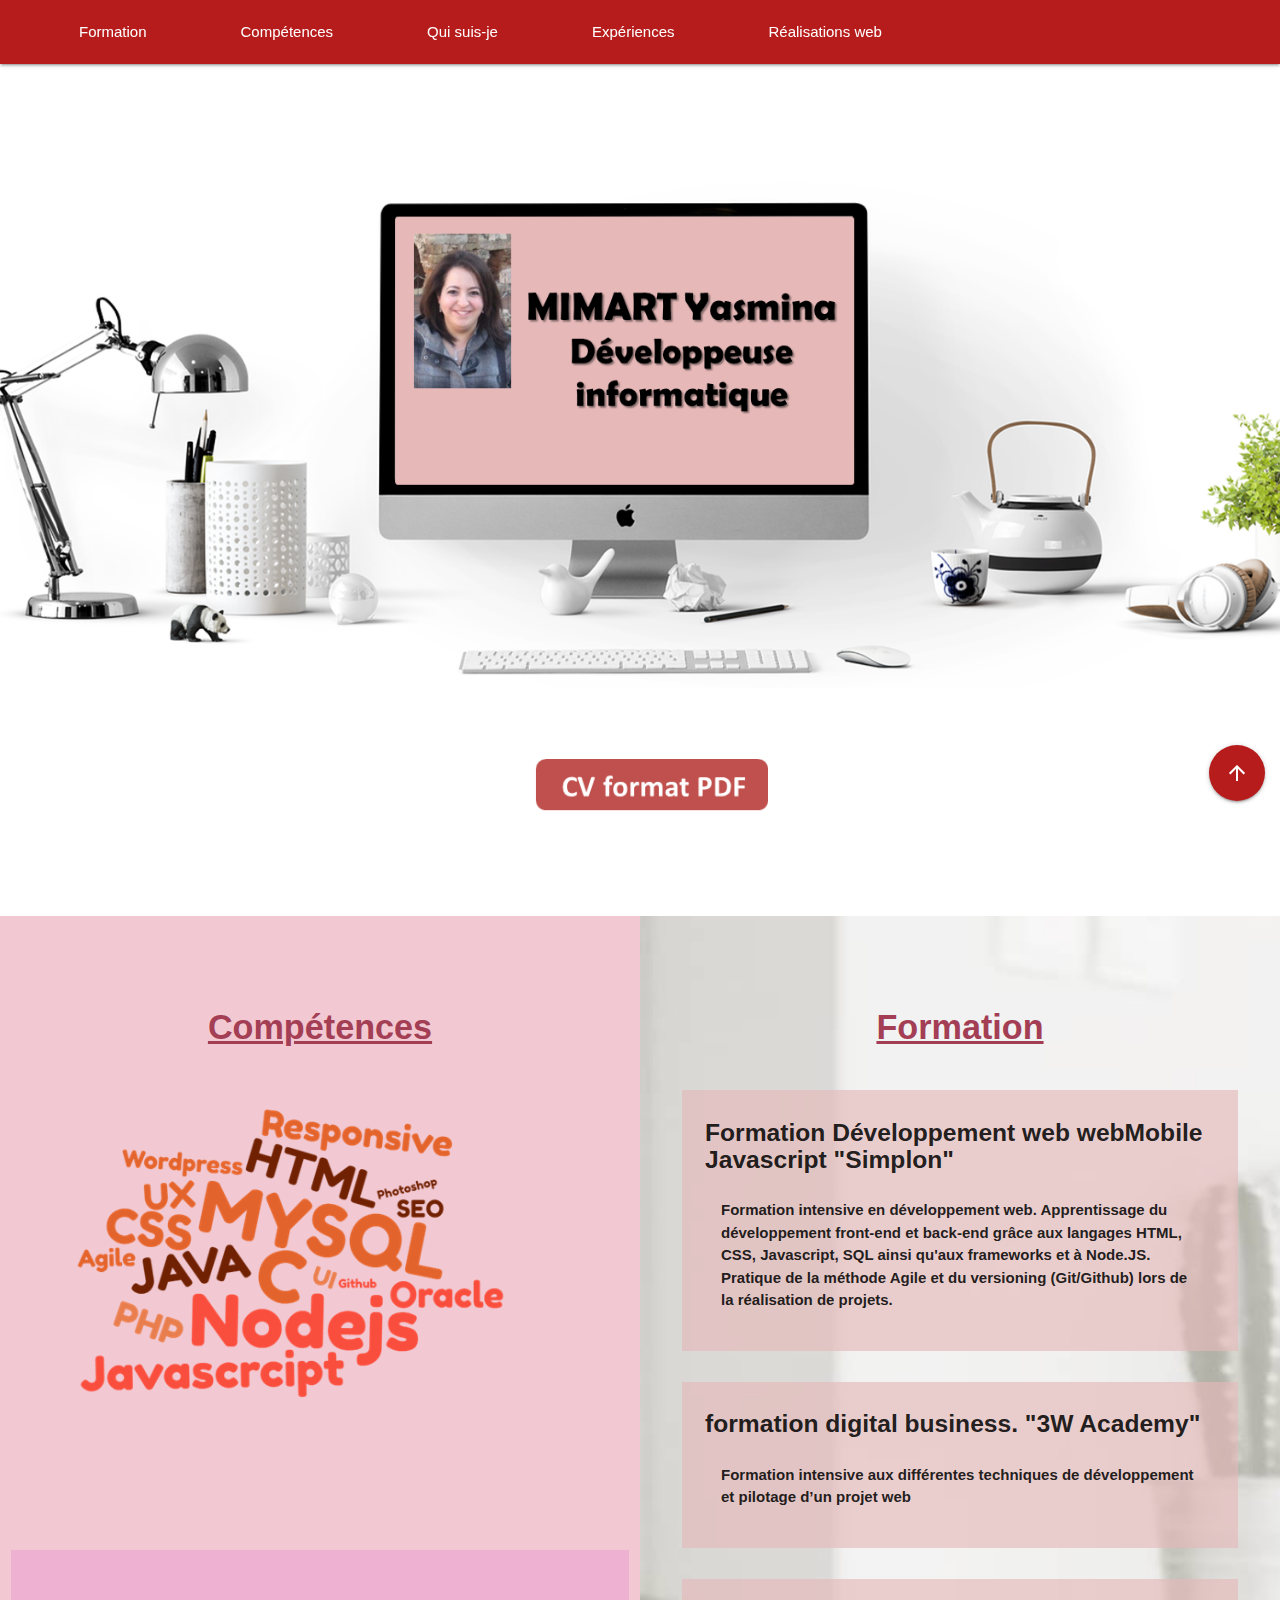
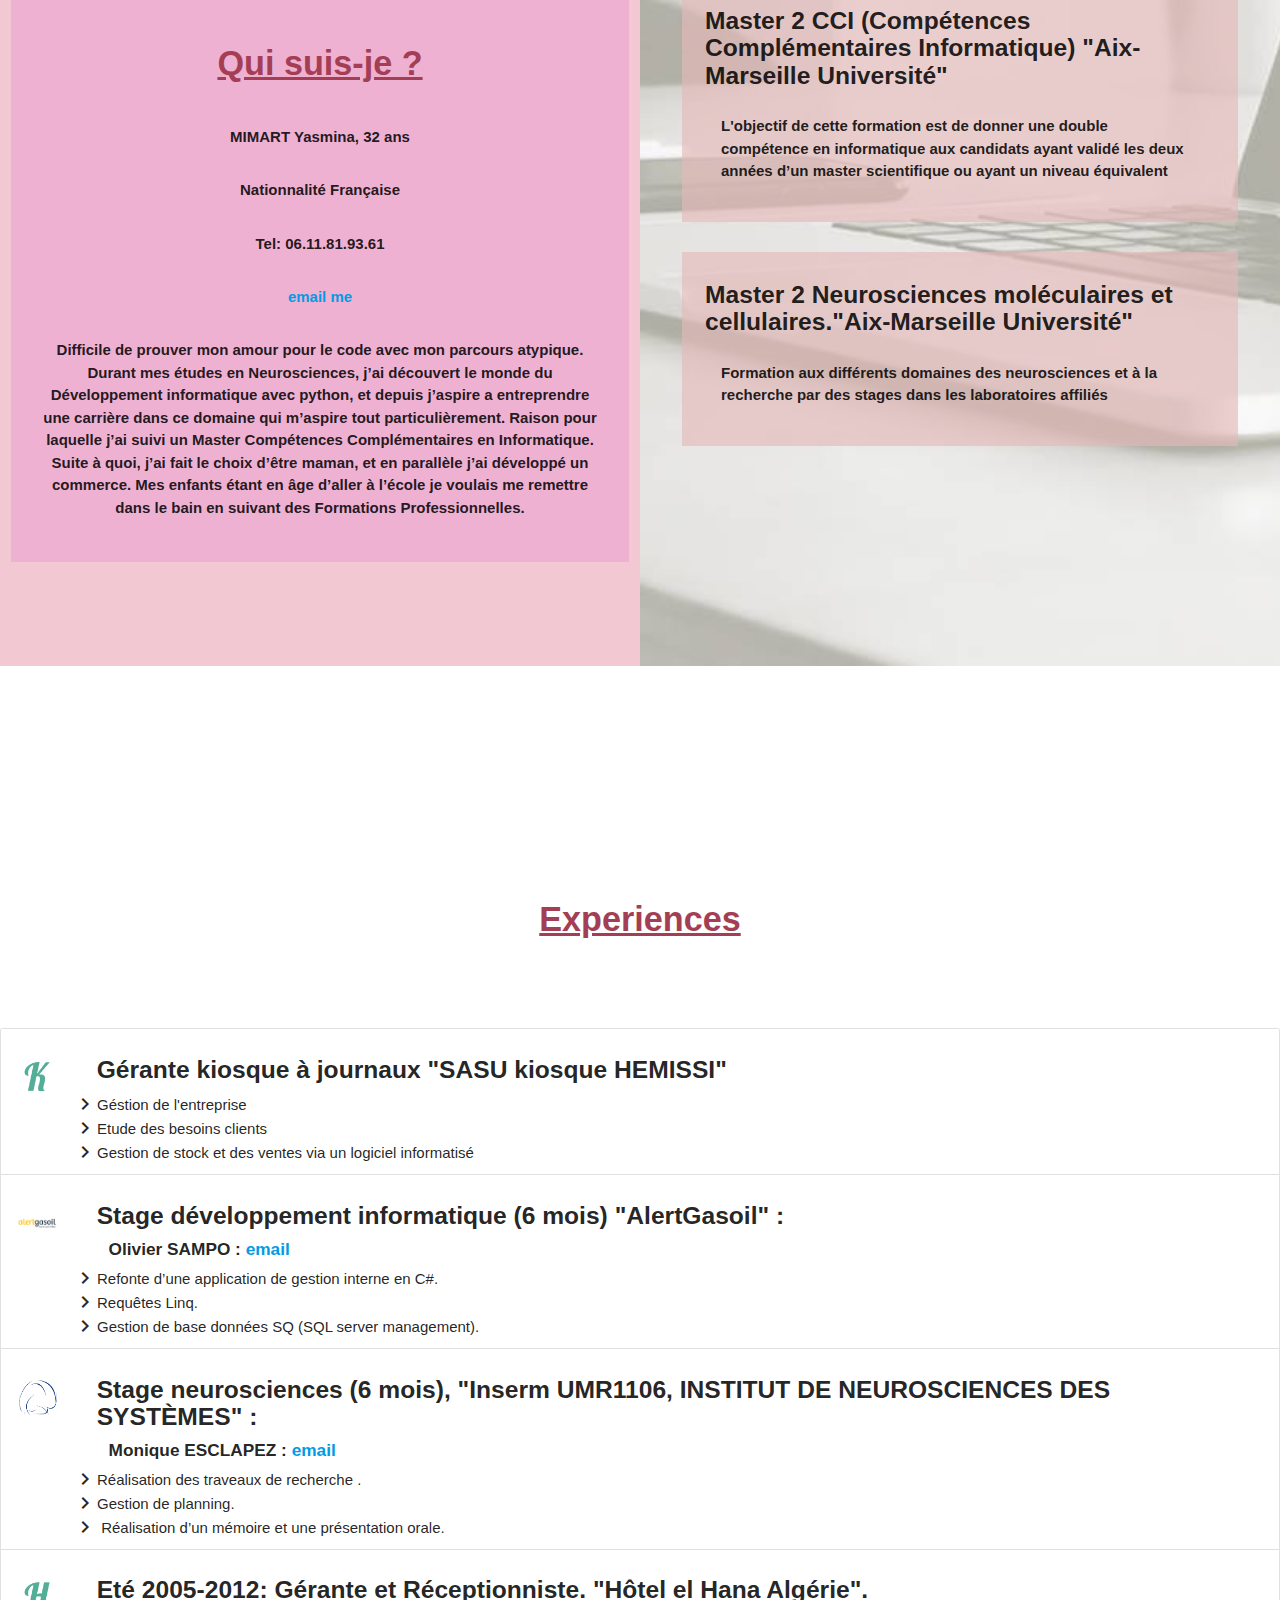
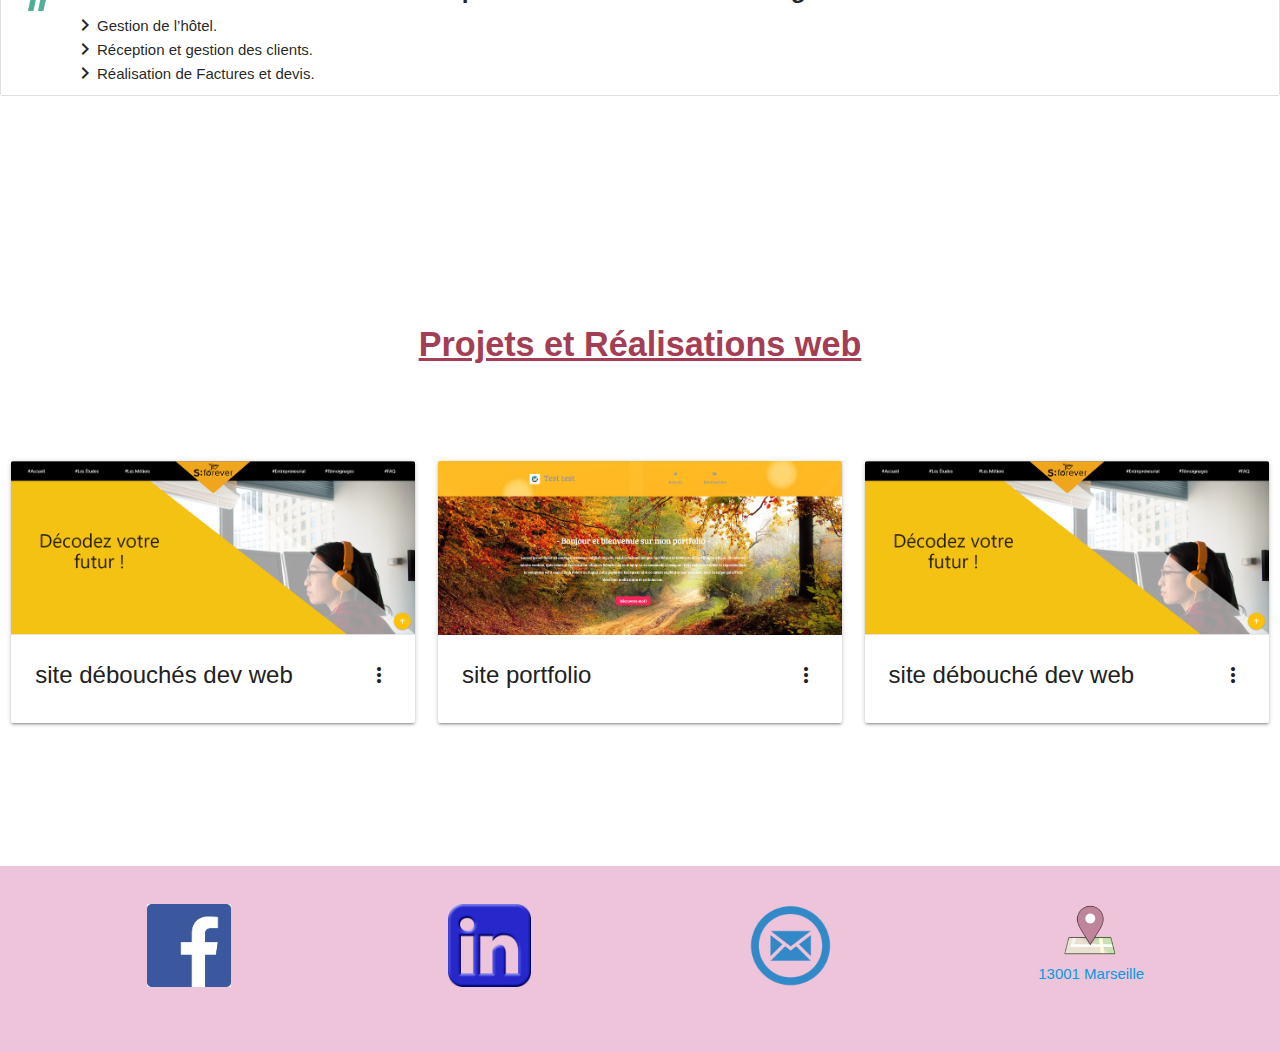
<file: index.html>
<!DOCTYPE html>

<html>
<head>


  <!--Import Google Icon Font-->
  <link href="https://fonts.googleapis.com/icon?family=Material+Icons" rel="stylesheet">
  <!--Import materialize.css-->
  <link rel="stylesheet" href="https://cdnjs.cloudflare.com/ajax/libs/materialize/1.0.0/css/materialize.min.css">

  <link type="text/css" rel="stylesheet" href="style.css"/>

  <!--Let browser know website is optimized for mobile-->
  <meta name="viewport" content="width=device-width, initial-scale=1.0"/>
  <meta charset="utf-8">
  <meta name="keywords" content="">
  <meta name="robots" content="index, follow">
  <meta name="description" content="">
  <meta name="author" lang="fr" content="">
  <meta name="copyright" content="">
  <meta name="identifier-url" content="http://www.balisesmeta.com/">

  <title> CV MIMART Yasmina </title>
</head>


<body >

    <header>
      <nav class="#b71c1c red darken-4">
          <div class="nav-wrapper">

            <a href="#" data-target="mobile-demo" class="sidenav-trigger"><i class="material-icons">menu</i></a>


          <ul class="middle hide-on-med-and-down">

              <li><a href="#formation">Formation</a></li>
              <li><a href="#competences">Compétences</a></li>
              <li><a href="#qui">Qui suis-je</a></li>
              <li><a href="#experiences">Expériences</a></li>
              <li><a href="#realisations">Réalisations web</a></li>


            </ul>
          </div>
        </nav>

        <ul class="sidenav #ffcdd2 red lighten-4" id="mobile-demo">
          <li><a href="#formation">Formation</a></li>
          <li><a href="#competences">Compétences</a></li>
          <li><a href="#qui">Qui suis-je</a></li>
          <li><a href="#experiences">Expériences</a></li>
          <li><a href="#realisations">Réalisations web</a></li>
        </ul>

          <img src="images/Image3.png" alt="image fond">

        <p>  <a href="CV.pdf" target="_blank" > <img src="images/Image5.png" alt="pdf"> </a> </p>

            <a class="btn-floating btn-large waves-effect #b71c1c red darken-4" id="bouton_flottant" href="#"><i class="material-icons">arrow_upward</i></a>
  </header>



  <main>

    <div class="row">
<div class="test">
<p id="competences"></p> <br>
              <div class="col m6 s12 left">
            <h4 > Compétences</h4>

            <img src="images/compet.png" alt="">

<p id="qui"></p> <br>
            <div class="qui" >

            <h4>Qui suis-je ?</h4>
          <p> MIMART Yasmina, 32 ans</p>
          <p> Nationnalité Française </p>
          <p>Tel: 06.11.81.93.61</p>
          <p><a href="mailto:mimart.yasmina@gmail.com ?subject=feedback">email me</a></p>
            <p>
              Difficile de prouver mon amour pour le code avec mon parcours  atypique.
              Durant mes études en Neurosciences, j’ai découvert le monde du Développement informatique avec python,
               et depuis j’aspire a entreprendre une carrière dans ce domaine qui m’aspire tout particulièrement.
                Raison pour laquelle j’ai suivi un Master Compétences Complémentaires en Informatique.
                 Suite à quoi, j’ai fait le choix d’être maman, et en parallèle j’ai développé un commerce.
                  Mes enfants étant en âge d’aller à l’école je voulais me remettre dans le bain en suivant des
                   Formations Professionnelles.
            </p></div>


          </div>

          <div class="col m6 s12 droite" id="formation">
            <h4 > Formation </h4>
            <div class="form">
              <h5> Formation Développement web webMobile Javascript "Simplon"</h5>
              <p>Formation intensive en développement web.
  Apprentissage du développement front-end et back-end grâce aux langages HTML, CSS, Javascript, SQL ainsi qu'aux frameworks et à Node.JS.
  Pratique de la méthode Agile et du versioning (Git/Github) lors de la réalisation de projets.</p>
  </div>

  <div class="form">

  <h5> formation digital business. "3W Academy" </h5>
  <p> Formation intensive aux différentes techniques de développement et pilotage d’un projet web</p>
</div>


<div class="form">

<h5> Master 2 CCI (Compétences Complémentaires  Informatique) "Aix-Marseille Université" </h5>
<p> L'objectif de cette formation est de donner une double compétence en informatique aux candidats ayant
   validé les deux années d’un master scientifique ou ayant un niveau équivalent </p>
</div>




  <div class="form">

  <h5> Master 2 Neurosciences moléculaires et cellulaires."Aix-Marseille Université"  </h5>
    <p> Formation aux différents domaines des neurosciences et à la recherche  par des stages dans les laboratoires affiliés</p>
      </div>



</div>
</div>
          </div>

          <!--****************************************Experiences*********************************** -->
<p id="experiences"></p> <br>
    <h4 >Experiences</h4>


<ul class="collection">
    <!-- kiosque-->
  <li class="collection-item avatar">
    <a href="#"  target="_blank" > <img src="images/k.png" alt="kiosque" class="large circle"> </a>
    <span class="title"> <h5>Gérante kiosque à journaux "SASU kiosque HEMISSI"</h5> </span>
    <p><i class="material-icons">chevron_right</i>Géstion de l'entreprise <br>
       <i class="material-icons">chevron_right</i>Etude des besoins clients<br>
       <i class="material-icons">chevron_right</i>Gestion de stock et des ventes  via un logiciel informatisé
    </p>

  </li>

<!-- stage informatique-->
    <li class="collection-item avatar">
      <a href="https://alertgasoil.com/"  target="_blank" > <img src="images/gasoil.jpg" alt="klogo alert gasoil" class="large circle"> </a>
      <span class="title"><h5>Stage développement informatique (6 mois) "AlertGasoil" :</h5>
        <h6> Olivier SAMPO : <a href="mailto:o.sampo@alertgasoil.com?subject=feedback">email</a></h6> </span>
      <p><i class="material-icons">chevron_right</i>Refonte d’une application de  gestion interne en  C#. <br>
         <i class="material-icons">chevron_right</i>Requêtes Linq. <br>
         <i class="material-icons">chevron_right</i>Gestion de base  données SQ (SQL server management).
      </p>


<!-- stage neurosciences -->
      <li class="collection-item avatar">
        <a href="https://ins-amu.fr/"  target="_blank" > <img src="images/inserm.png" alt="logo neurosciences " class="large circle"> </a>
        <span class="title"><h5> Stage neurosciences (6 mois), "Inserm UMR1106, INSTITUT DE NEUROSCIENCES DES SYSTÈMES" :</h5>
          <h6> Monique ESCLAPEZ : <a href="mailto:monique.esclapez@univ-amu.fr?subject=feedback">email</a></h6> </span>
        <p><i class="material-icons">chevron_right</i>Réalisation des traveaux de recherche . <br>
           <i class="material-icons">chevron_right</i>Gestion de planning.  <br>
           <i class="material-icons">chevron_right</i> Réalisation d’un mémoire et une présentation orale.
        </p>
      </li>

<!-- hotel el hanna-->
      <li class="collection-item avatar">
        <a href="#"  target="_blank" > <img src="images/h.png" alt="klogo alert gasoil" class="large circle"> </a>
        <span class="title"> <h5>Eté 2005‐2012: Gérante et Réceptionniste. "Hôtel  el   Hana Algérie". </h5>
           </span>
        <p><i class="material-icons">chevron_right</i>Gestion de l’hôtel. <br>
           <i class="material-icons">chevron_right</i>Réception et gestion des clients. <br>
           <i class="material-icons">chevron_right</i>Réalisation de Factures  et devis.
        </p>

      </li>
  </ul>


<!--    ********************************** projets*************************************-->
<p id='realisations'></p> <br>
  <h4 >Projets et Réalisations web </h4>
          <div class="row">
                  <div class="col m4 s12">
                      <div class="card">
                        <div class="card-image waves-effect waves-block waves-light">
                          <img class="activator" src="images/debouches.png">
                        </div>
                        <div class="card-content">
                          <span class="card-title activator grey-text text-darken-4"> site débouchés dev web <i class="material-icons right">more_vert</i></span>

                        </div>
                        <div class="card-reveal">
                          <span class="card-title grey-text text-darken-4">site pour les étudiants en formation développeur web /web mobile pour citer les différents débouchés de cette formation  <i class="material-icons right">close</i></span>
                          <p><a href="http://decodefutur.s-forever.xyz/" target="_blank">Se rendre sur le site</a></p>
                        </div>
                      </div>
                  </div>


                  <div class="col m4 s12">
                      <div class="card">
                        <div class="card-image waves-effect waves-block waves-light">
                          <img class="activator" src="images/Image7.png">
                        </div>
                        <div class="card-content">
                          <span class="card-title activator grey-text text-darken-4"> site portfolio <i class="material-icons right">more_vert</i></span>

                        </div>
                        <div class="card-reveal">
                          <span class="card-title grey-text text-darken-4">site réalisé durant la formation développement web: exemple d'un portfolio  <i class="material-icons right">close</i></span>
                          <p><a href="https://biomimi2001.github.io/projet/" target="_blank">se rendre sur le site</a></p>
                        </div>
                      </div>
                  </div>

                  <div class="col m4 s12">
                      <div class="card">
                        <div class="card-image waves-effect waves-block waves-light">
                          <img class="activator" src="images/debouches.png">
                        </div>
                        <div class="card-content">
                          <span class="card-title activator grey-text text-darken-4"> site débouché dev web <i class="material-icons right">more_vert</i></span>

                        </div>
                        <div class="card-reveal">
                          <span class="card-title grey-text text-darken-4">site pour l'étudiant formation dev web /web mobile pour citez les différents débouchés de cette formation  <i class="material-icons right">close</i></span>
                          <p><a href="#">This is a link</a></p>
                        </div>
                      </div>
                  </div>
        </div>
  </main>


  <footer>



    <div class="row">
          <div class="col s3"><a href="https://www.facebook.com/yasmina.mimart" target="_blank"><img src="images/facebook.png" alt="facebook"></div>
          <div class="col s3"><a href="https://www.linkedin.com/in/yasmina-mimart" target="_blank"><img src="images/linked.png" alt="linkedin"></a></div>
          <div class="col s3"><a href="mailto:mimart.yasmina@gmail.com?subject=feedback"><img src="images/mail.png" alt="mail"></a></div>
          <div class="col s3"><a href="https://goo.gl/maps/nxVro1q31aWSb4wk8" target="_blank"><img src="images/adresse.png" alt="adresse"> <br>13001 Marseille</a></div>

        </div>
  </footer>







  <!--JavaScript at end of body for optimized loading-->
<script src="https://cdnjs.cloudflare.com/ajax/libs/materialize/1.0.0/js/materialize.min.js"></script>
<script src="script.js"></script>



</body>
</html>
</file>
<file: style.css>
nav{
  position: fixed;
  margin-bottom: 3%;
}
#bouton_flottant {
  position:fixed;
  float:right;
  z-index:99;
  right:15px;
  margin-left:auto;
  margin-right:auto;
  bottom:99px;
}
header img {
  width: 100%;
  margin-top: 14%;
}

header a  img{
  margin: auto;
  width: 20%;
}
header p {
text-align: center;
margin-top: 5%;
}

.left{
  background-color: #f2c9d2;
  text-align: center;
  min-height: 90em !important;
}

.droite{
  /*text-align: center;*/
  background-image:url("images/bn3.jpg");
  background-size:cover;
  min-height: 90em !important;


}
h4{
  color:#a33e55;
  font-weight:bold;
  text-decoration: underline;
  margin-bottom: 7%;
  margin-top: 15%;
  text-align: center;

}
h5{
  font-weight:bold;
}
main div div p {
  margin:5%;
  font-weight:bold;
}
.form{
  background-image: url("images/bcf.png");
  background-size: cover;
  margin: 5%;
  padding: 2%;
}

.qui{
  background-color: #efb1d2;
  padding-bottom:  2%;
  padding-top: 0.3%;
}


.left img {
  width: 90%;
  margin-bottom: 10%;
}

ul{
    list-style: disc !important;
}

li{

  margin-left: 5%;
}
li img{
  width: 30%;
}
h5{
  margin-left: 2%;
}
.material-icons{
  vertical-align:bottom;
}
h6{
  font-weight: bold;
  margin-left: 3%;
}

footer {
  text-align: center;
  margin-top: 10%;
  background-color: #edc4d9;
  padding: 3%;
}
footer img{
  width: 30%;
}
</file>
